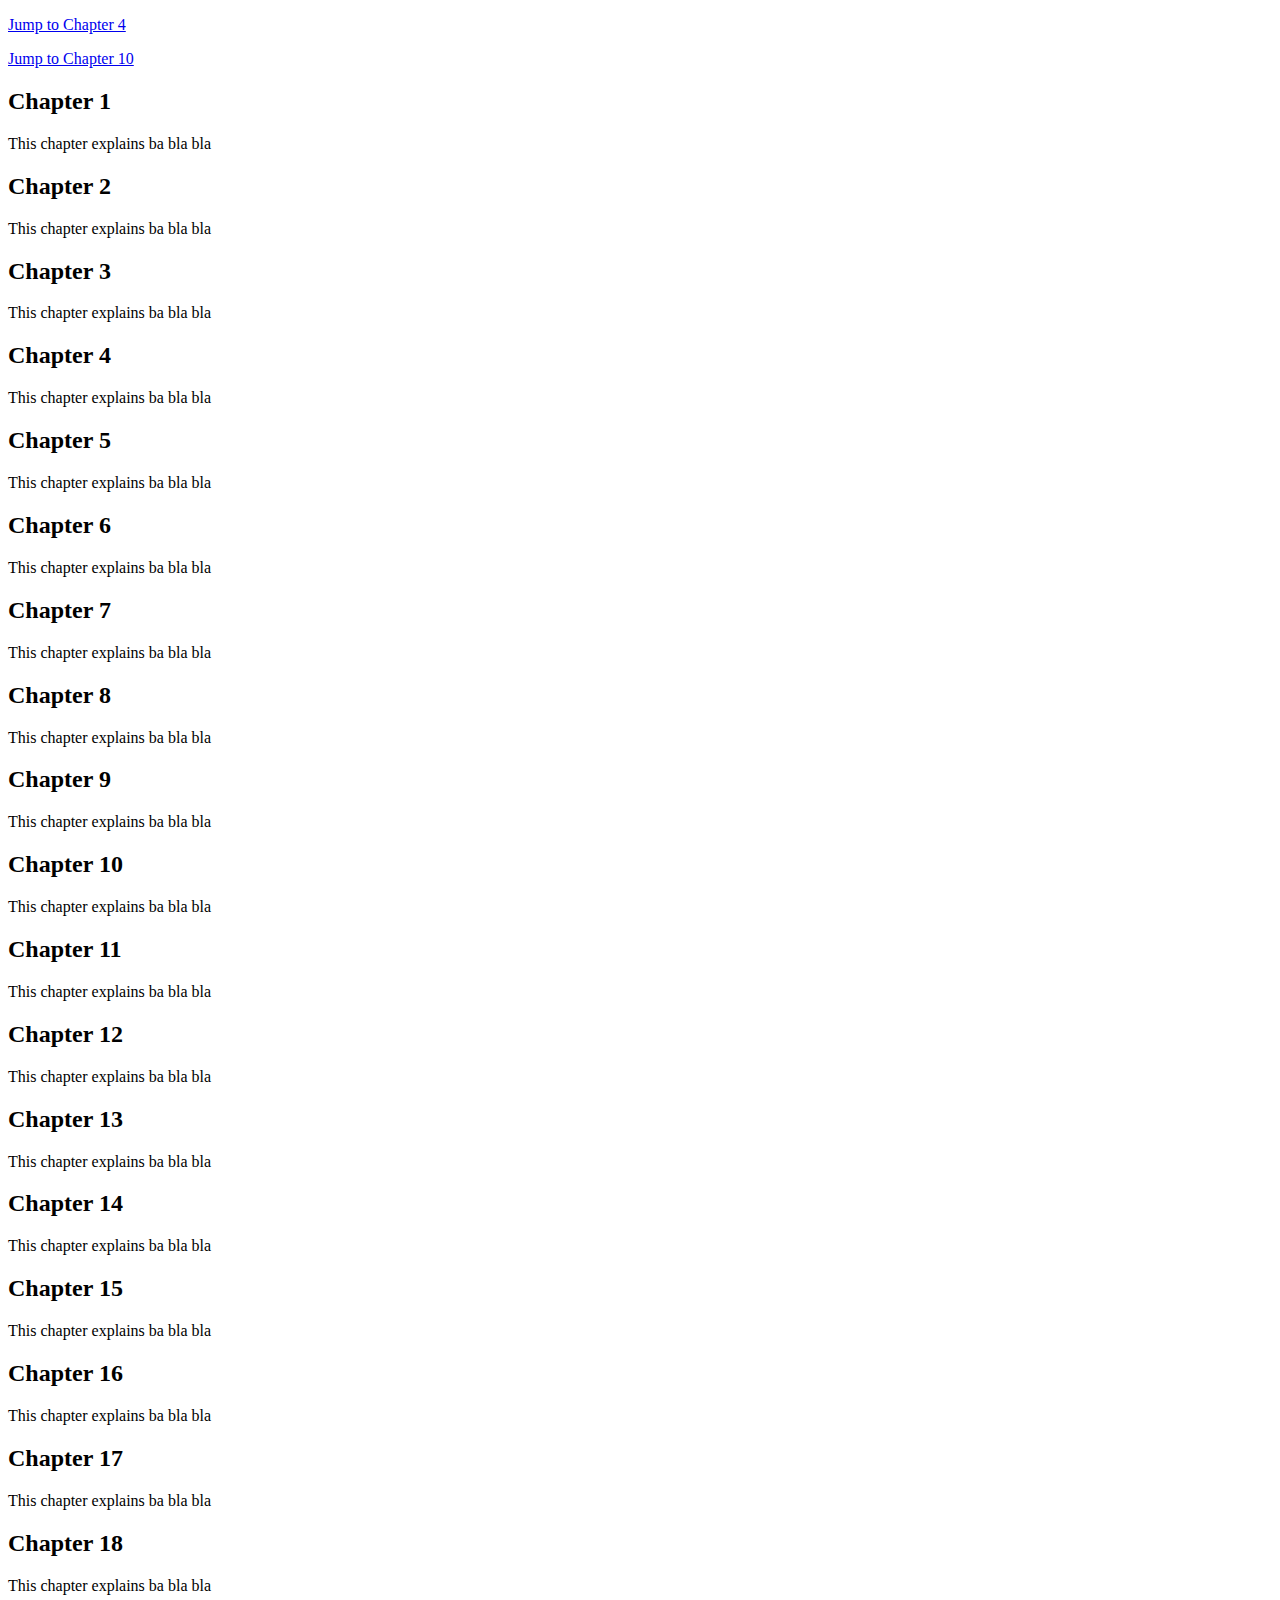
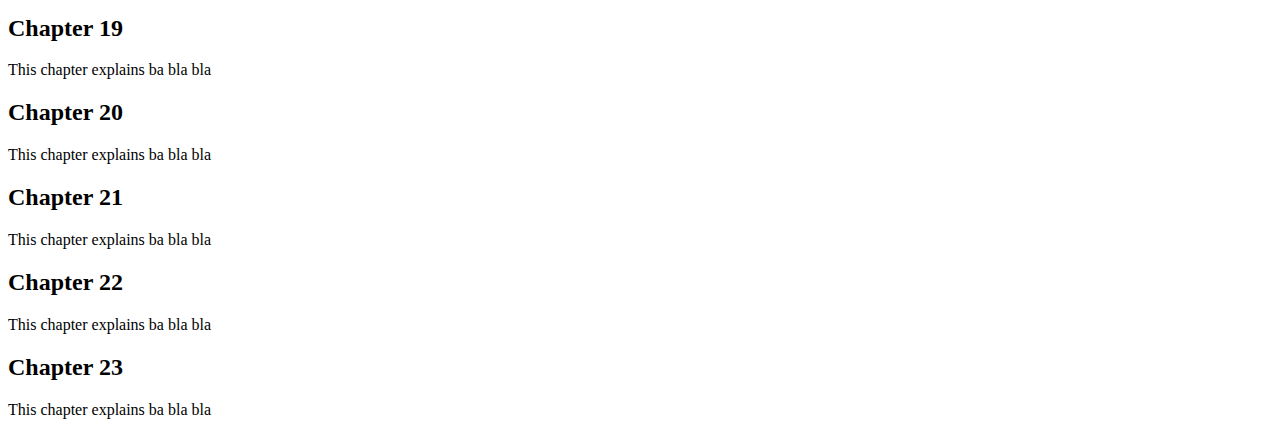
<file: chapter.html>
<!DOCTYPE html>
<html>
<body>

<p><a href="#C4">Jump to Chapter 4</a></p>
<p><a href="#C10">Jump to Chapter 10</a></p>

<h2>Chapter 1</h2>
<p>This chapter explains ba bla bla</p>

<h2>Chapter 2</h2>
<p>This chapter explains ba bla bla</p>

<h2>Chapter 3</h2>
<p>This chapter explains ba bla bla</p>

<h2 id="C4">Chapter 4</h2>
<p>This chapter explains ba bla bla</p>

<h2>Chapter 5</h2>
<p>This chapter explains ba bla bla</p>

<h2>Chapter 6</h2>
<p>This chapter explains ba bla bla</p>

<h2>Chapter 7</h2>
<p>This chapter explains ba bla bla</p>

<h2>Chapter 8</h2>
<p>This chapter explains ba bla bla</p>

<h2>Chapter 9</h2>
<p>This chapter explains ba bla bla</p>

<h2 id="C10">Chapter 10</h2>
<p>This chapter explains ba bla bla</p>

<h2>Chapter 11</h2>
<p>This chapter explains ba bla bla</p>

<h2>Chapter 12</h2>
<p>This chapter explains ba bla bla</p>

<h2>Chapter 13</h2>
<p>This chapter explains ba bla bla</p>

<h2>Chapter 14</h2>
<p>This chapter explains ba bla bla</p>

<h2>Chapter 15</h2>
<p>This chapter explains ba bla bla</p>

<h2>Chapter 16</h2>
<p>This chapter explains ba bla bla</p>

<h2>Chapter 17</h2>
<p>This chapter explains ba bla bla</p>

<h2>Chapter 18</h2>
<p>This chapter explains ba bla bla</p>

<h2>Chapter 19</h2>
<p>This chapter explains ba bla bla</p>

<h2>Chapter 20</h2>
<p>This chapter explains ba bla bla</p>

<h2>Chapter 21</h2>
<p>This chapter explains ba bla bla</p>

<h2>Chapter 22</h2>
<p>This chapter explains ba bla bla</p>

<h2>Chapter 23</h2>
<p>This chapter explains ba bla bla</p>

</body>
</html>
</file>
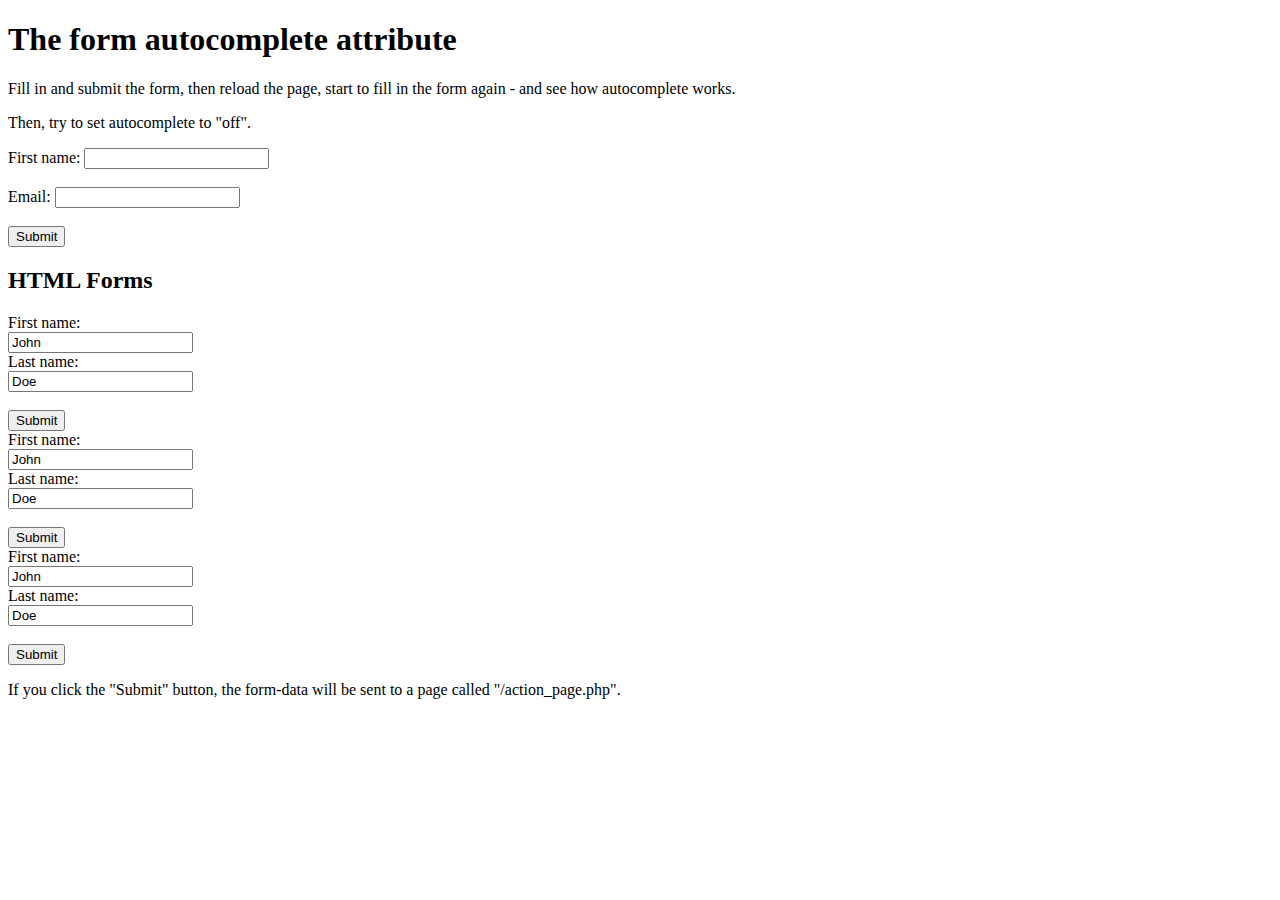
<file: doc.html>
<!DOCTYPE html>
<html>
<body>

<h1>The form autocomplete attribute</h1>

<p>Fill in and submit the form, then reload the page, start to fill in the form again - and see how autocomplete works.</p>

<p>Then, try to set autocomplete to "off".</p>

<form action="/action_page.php" autocomplete="on">
  <label for="fname">First name:</label>
  <input type="text" id="fname" name="fname"><br><br>
  <label for="email">Email:</label>
  <input type="text" id="email" name="email"><br><br>
  <input type="submit">
</form>

<h2>HTML Forms</h2>
<form action="/action_page.php" target="_blank" method="post">
  <label for="fname">First name:</label><br>
  <input type="text" id="fname" name="fname" value="John"><br>
  <label for="lname">Last name:</label><br>
  <input type="text" id="lname" name="lname" value="Doe"><br><br>
  <input type="submit" value="Submit">
</form>
<form action="/action_page.php">
  <label for="fname">First name:</label><br>
  <input type="text" id="fname" name="fname" value="John"><br>
  <label for="lname">Last name:</label><br>
  <input type="text" id="lname" name="lname" value="Doe"><br><br>
  <input type="submit" value="Submit">
</form> 
<form action="/action_page.php" target="_blank">
  <label for="fname">First name:</label><br>
  <input type="text" id="fname" name="fname" value="John"><br>
  <label for="lname">Last name:</label><br>
  <input type="text" id="lname" name="lname" value="Doe"><br><br>
  <input type="submit" value="Submit">
</form> 
<p>If you click the "Submit" button, the form-data will be sent to a page called "/action_page.php".</p>

</body>
</html>
</file>
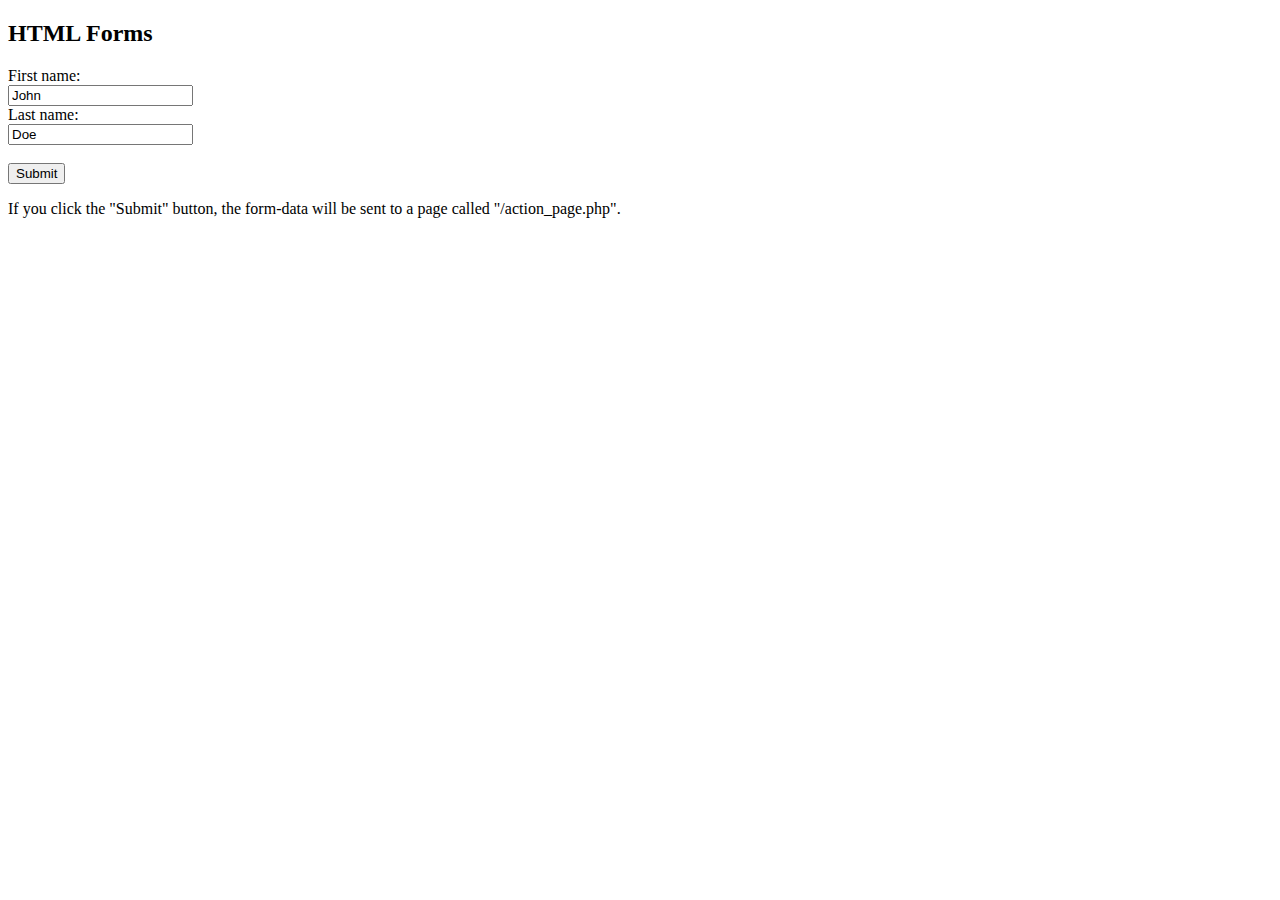
<file: forms.html>
<!DOCTYPE html>
<html>
<body>

<h2>HTML Forms</h2>

<form action="/action_page.php">
  <label for="fname">First name:</label><br>
  <input type="text" id="fname" name="fname" value="John"><br>
  <label for="lname">Last name:</label><br>
  <input type="text" id="lname" name="lname" value="Doe"><br><br>
  <input type="submit" value="Submit">
</form> 

<p>If you click the "Submit" button, the form-data will be sent to a page called "/action_page.php".</p>

</body>
</html>
</file>
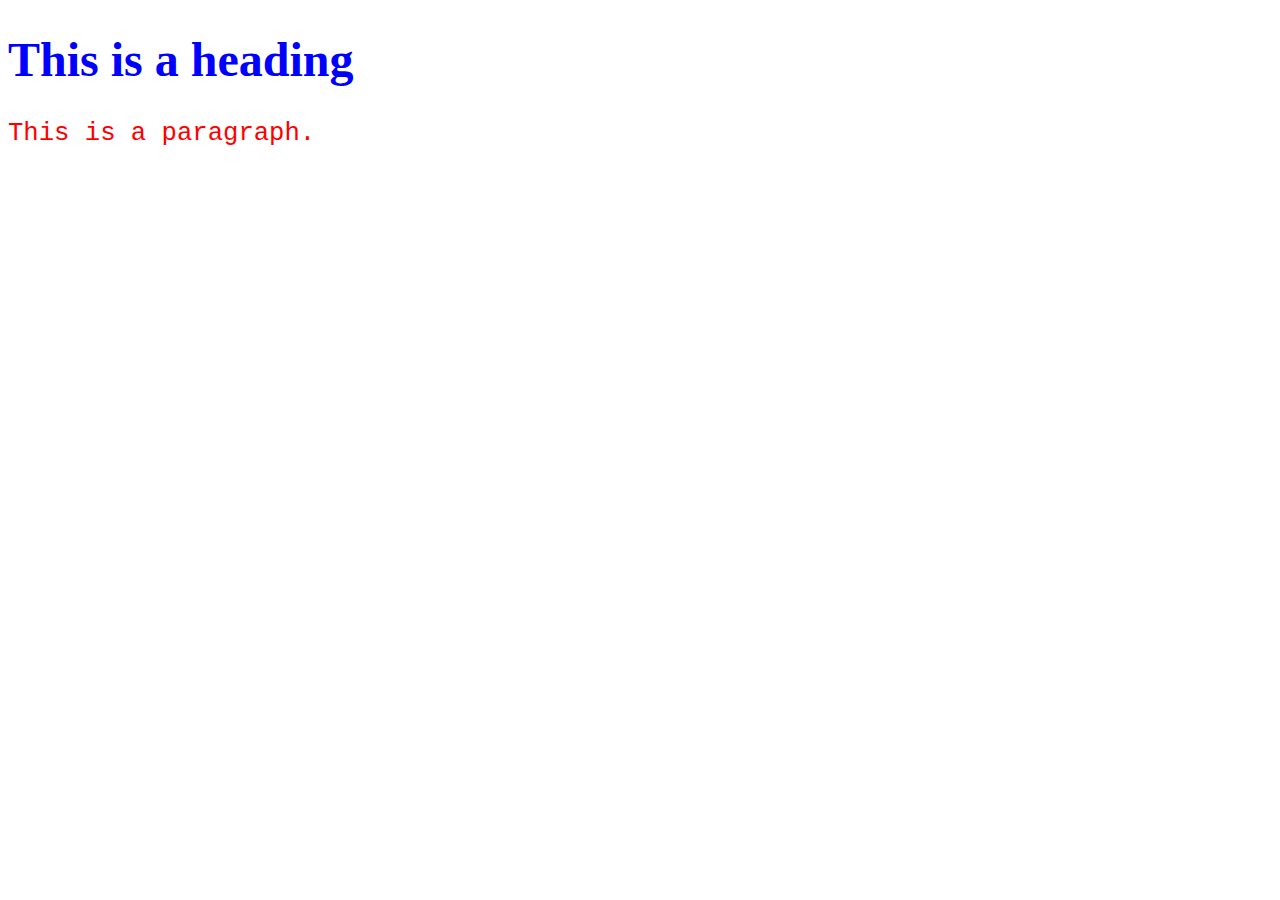
<file: main.html>
<!DOCTYPE html>
<html>
<head>
<style>
h1 {
  color: blue;
  font-family: verdana;
  font-size: 300%;
}
p {
  color: red;
  font-family: courier;
  font-size: 160%;
}
</style>
</head>
<body>

<h1>This is a heading</h1>
<p>This is a paragraph.</p>

</body>
</html>
</file>
